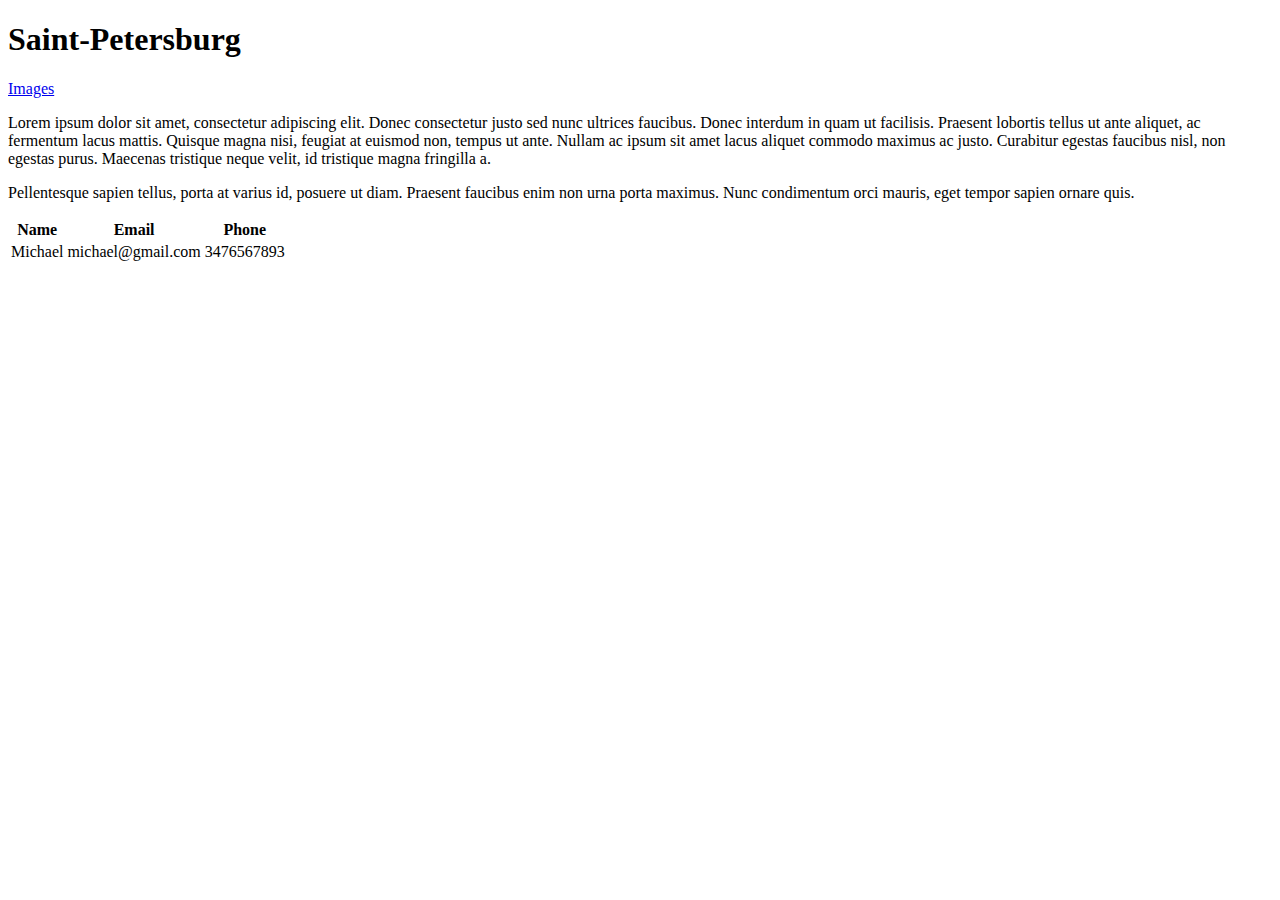
<file: index.html>
<!DOCTYPE html>
<html lang="en">
    <head>
        <meta charset="UTF-8">
        <title>Favorite city</title>
    </head>
    <body>
        <header>
        <h1>Saint-Petersburg</h1>
        </header>

        <div id="nav">
            <a href="cityimages.html">Images</a>
        </div>

        <div id="main">
            <p>Lorem ipsum dolor sit amet, consectetur adipiscing elit. 
                Donec consectetur justo sed nunc ultrices faucibus. Donec interdum in quam ut facilisis. 
                Praesent lobortis tellus ut ante aliquet, ac fermentum lacus mattis. Quisque magna nisi, 
                feugiat at euismod non, tempus ut ante. Nullam ac ipsum sit amet lacus aliquet commodo 
                maximus ac justo. Curabitur egestas faucibus nisl, non egestas purus. Maecenas tristique
                neque velit, id tristique magna fringilla a.
            </p>
            <p>Pellentesque sapien tellus, porta at varius id, posuere ut diam. 
                Praesent faucibus enim non urna porta maximus. Nunc condimentum 
                orci mauris, eget tempor sapien ornare quis.
            </p>
        </div>

        <div id="footer">
            <table>
                <tr>
                    <th>Name</th>
                    <th>Email</th>
                    <th>Phone</th>
                </tr>
                <tr>
                    <td>Michael</td>
                    <td>michael@gmail.com</td>
                    <td>3476567893</td>
                </tr>
            </table>
        </div>

        
    </body>
</html>
</file>
